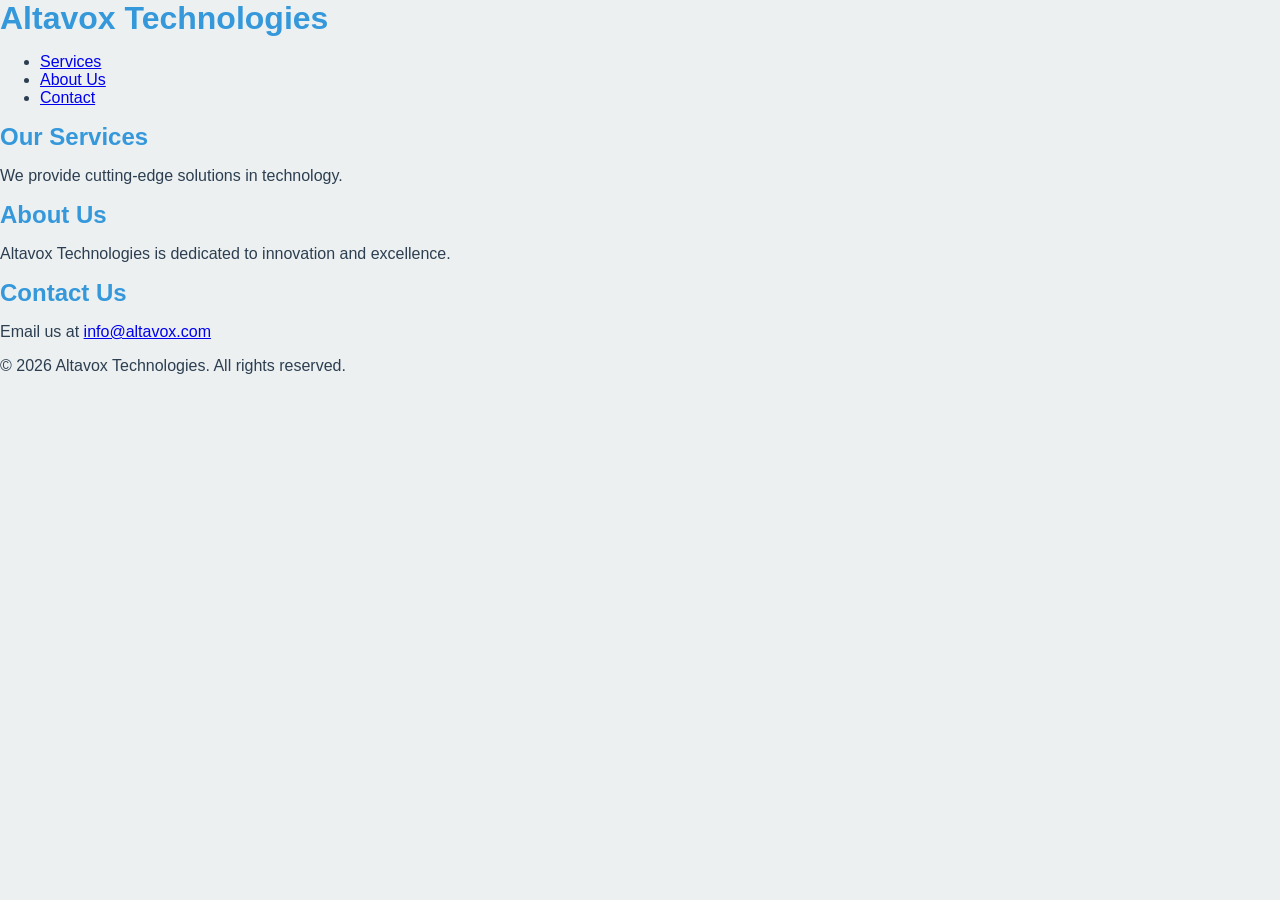
<file: index.html>
<!DOCTYPE html>
<html lang="en">
<head>
    <meta charset="UTF-8">
    <meta name="viewport" content="width=device-width, initial-scale=1.0">
    <title>Welcome to Altavox Technologies</title>
    <link rel="stylesheet" href="styles.css">
</head>
<body>
    <header>
        <h1>Altavox Technologies</h1>
        <nav>
            <ul>
                <li><a href="#services">Services</a></li>
                <li><a href="#about">About Us</a></li>
                <li><a href="#contact">Contact</a></li>
            </ul>
        </nav>
    </header>
    <main>
        <section id="services">
            <h2>Our Services</h2>
            <p>We provide cutting-edge solutions in technology.</p>
        </section>
        <section id="about">
            <h2>About Us</h2>
            <p>Altavox Technologies is dedicated to innovation and excellence.</p>
        </section>
        <section id="contact">
            <h2>Contact Us</h2>
            <p>Email us at <a href="mailto:info@altavox.com">info@altavox.com</a></p>
        </section>
    </main>
    <footer>
        <p>&copy; 2026 Altavox Technologies. All rights reserved.</p>
    </footer>
</body>
</html>
</file>
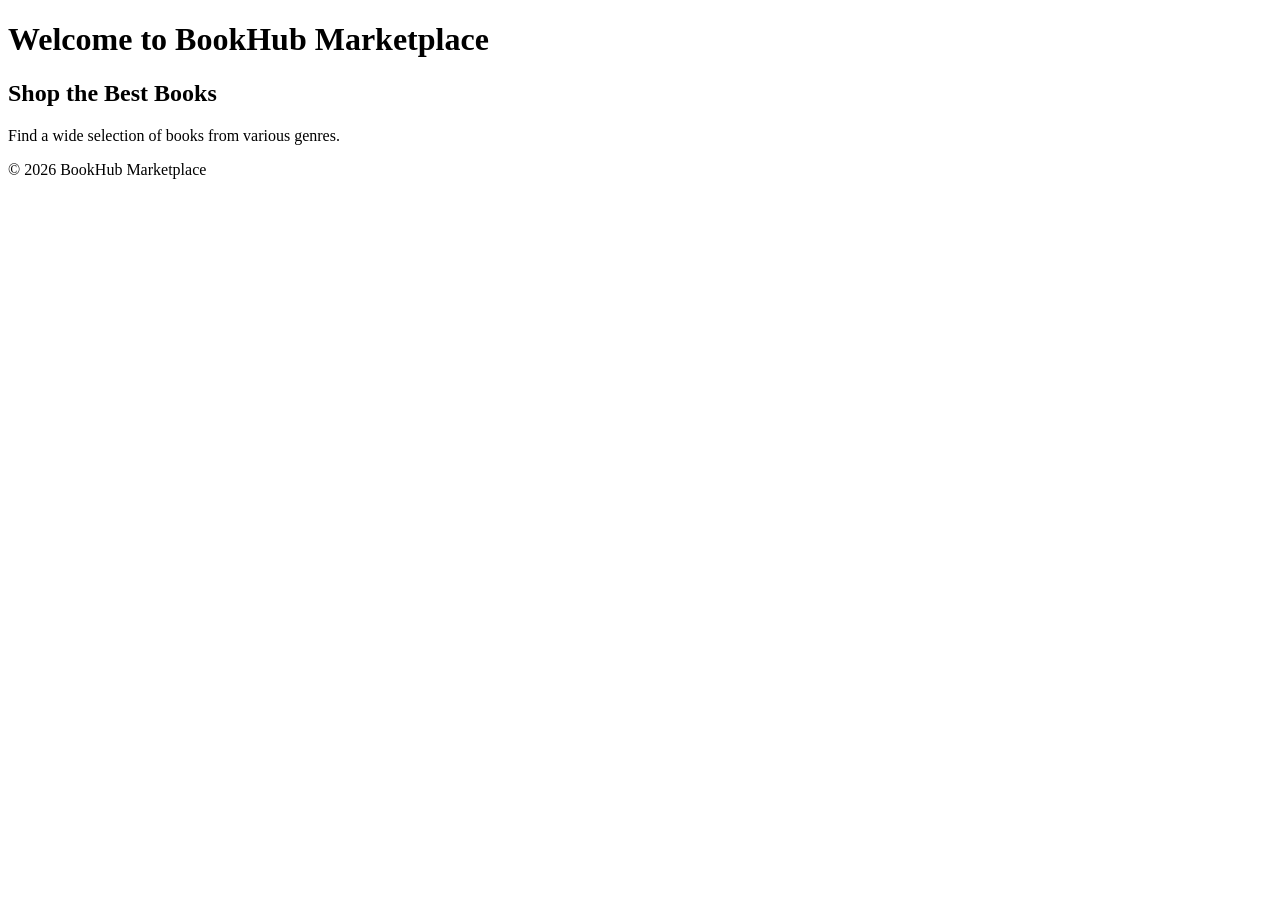
<file: bookhub.html>
<!DOCTYPE html>
<html lang="en">
<head>
    <meta charset="UTF-8">
    <meta name="viewport" content="width=device-width, initial-scale=1.0">
    <title>BookHub Marketplace</title>
</head>
<body>
    <header>
        <h1>Welcome to BookHub Marketplace</h1>
    </header>
    <main>
        <section>
            <h2>Shop the Best Books</h2>
            <p>Find a wide selection of books from various genres.</p>
        </section>
    </main>
    <footer>
        <p>&copy; 2026 BookHub Marketplace</p>
    </footer>
</body>
</html>
</file>
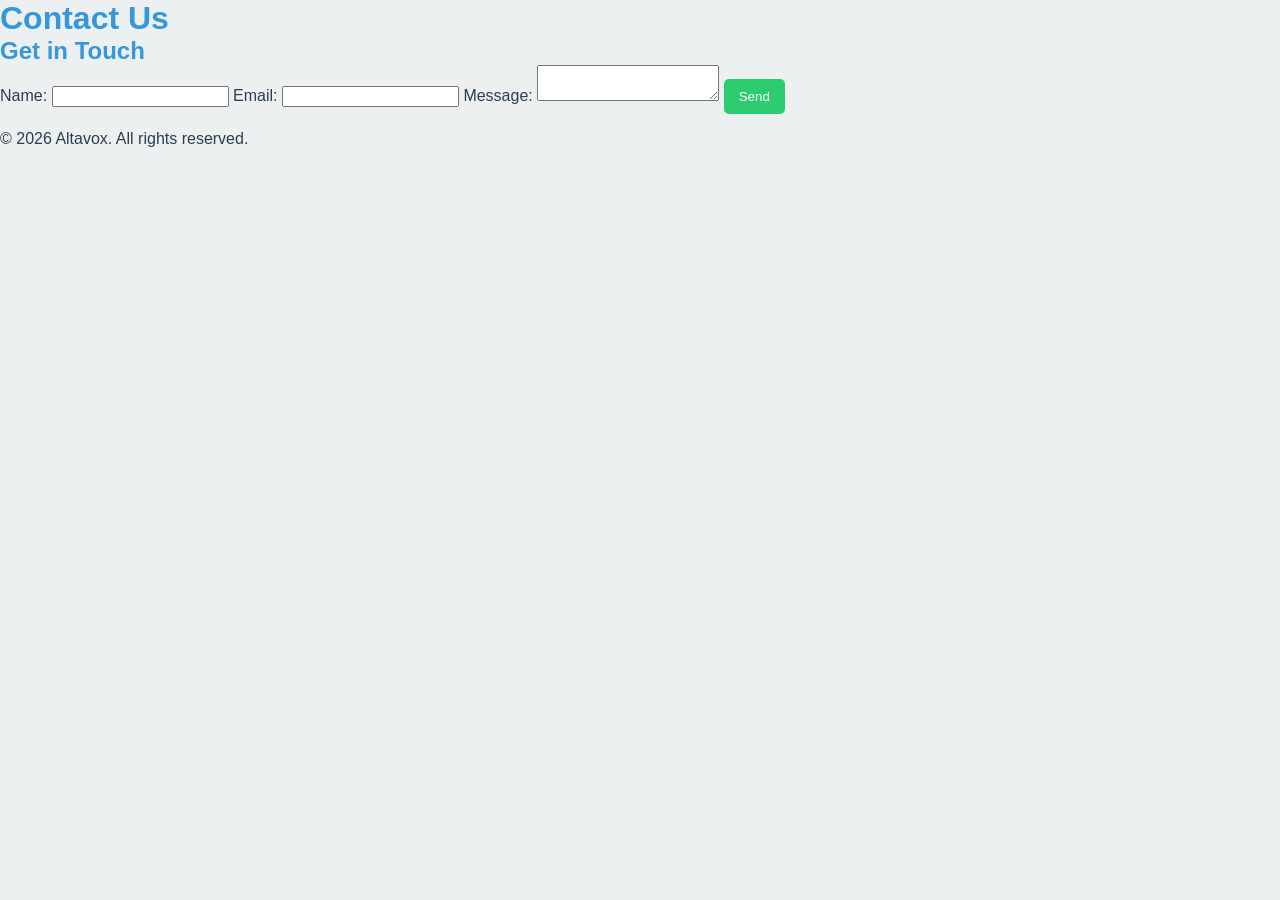
<file: contact.html>
<!DOCTYPE html>
<html lang="en">
<head>
    <meta charset="UTF-8">
    <meta name="viewport" content="width=device-width, initial-scale=1.0">
    <title>Contact Us - Altavox</title>
    <link rel="stylesheet" href="styles.css">
</head>
<body>
    <header>
        <h1>Contact Us</h1>
    </header>
    <main>
        <section>
            <h2>Get in Touch</h2>
            <form action="#" method="post">
                <label for="name">Name:</label>
                <input type="text" id="name" name="name" required>

                <label for="email">Email:</label>
                <input type="email" id="email" name="email" required>

                <label for="message">Message:</label>
                <textarea id="message" name="message" required></textarea>

                <button type="submit">Send</button>
            </form>
        </section>
    </main>
    <footer>
        <p>&copy; 2026 Altavox. All rights reserved.</p>
    </footer>
</body>
</html>
</file>
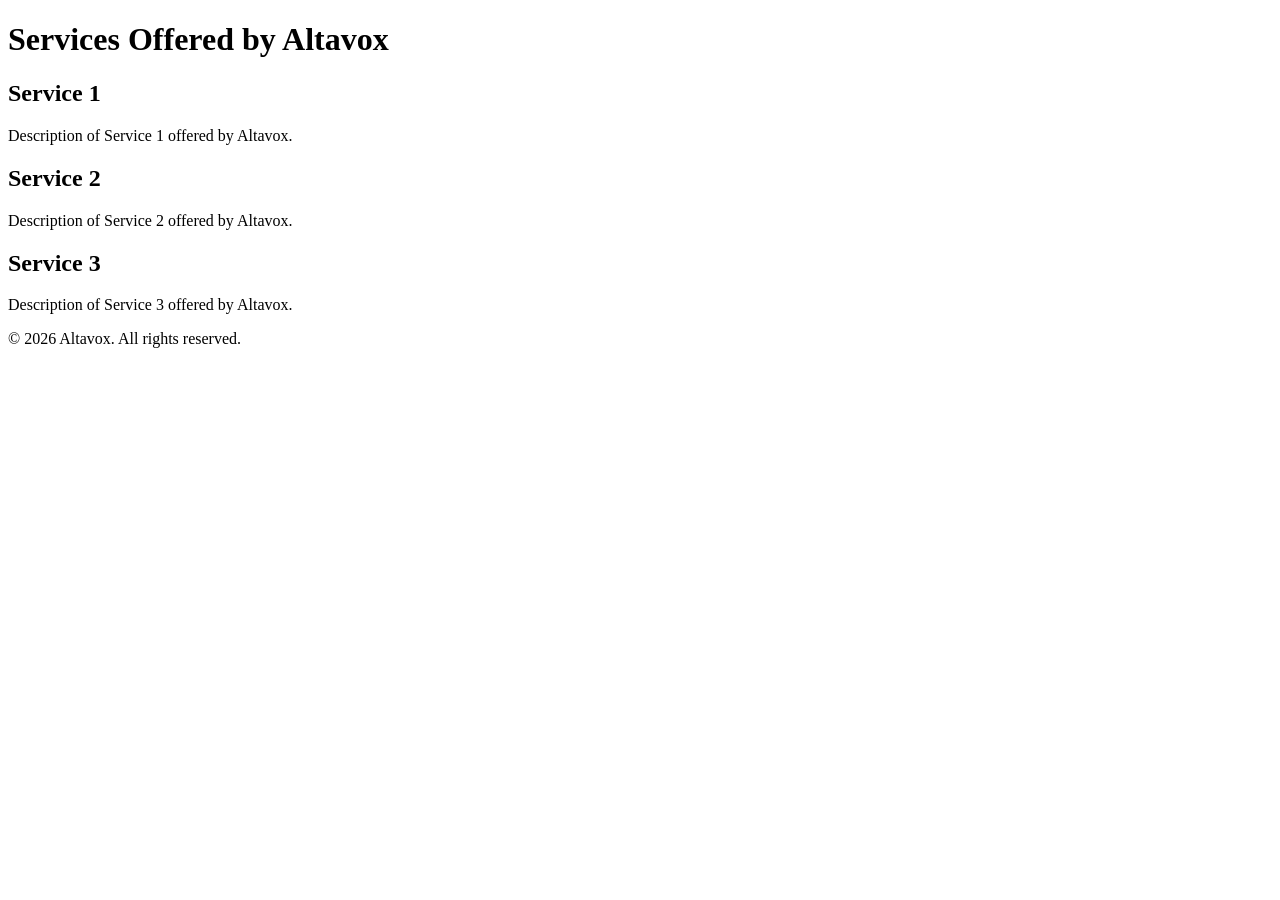
<file: services.html>
<!DOCTYPE html>
<html lang="en">
<head>
    <meta charset="UTF-8">
    <meta name="viewport" content="width=device-width, initial-scale=1.0">
    <title>Altavox Services</title>
</head>
<body>
    <header>
        <h1>Services Offered by Altavox</h1>
    </header>
    <main>
        <section>
            <h2>Service 1</h2>
            <p>Description of Service 1 offered by Altavox.</p>
        </section>
        <section>
            <h2>Service 2</h2>
            <p>Description of Service 2 offered by Altavox.</p>
        </section>
        <section>
            <h2>Service 3</h2>
            <p>Description of Service 3 offered by Altavox.</p>
        </section>
    </main>
    <footer>
        <p>&copy; 2026 Altavox. All rights reserved.</p>
    </footer>
</body>
</html>
</file>
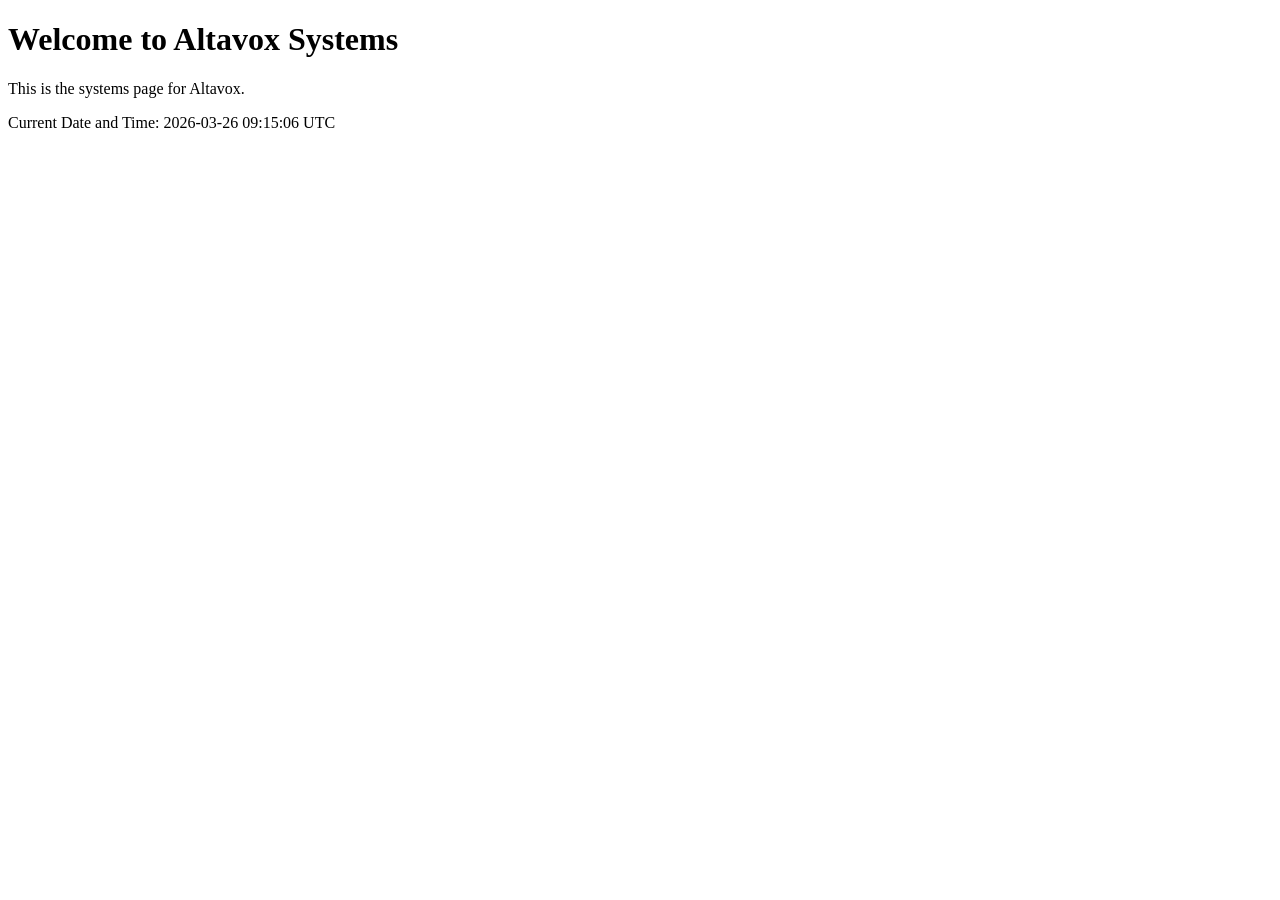
<file: systems.html>
<!DOCTYPE html>
<html lang="en">
<head>
    <meta charset="UTF-8">
    <meta name="viewport" content="width=device-width, initial-scale=1.0">
    <title>Altavox Systems</title>
</head>
<body>
    <h1>Welcome to Altavox Systems</h1>
    <p>This is the systems page for Altavox.</p>
    <p>Current Date and Time: 2026-03-26 09:15:06 UTC</p>
</body>
</html>
</file>
<file: styles.css>
:root {
    --primary-color: #3498db;
    --secondary-color: #2ecc71;
    --background-color: #ecf0f1;
    --font-color: #2c3e50;
    --font-family: 'Helvetica Neue', sans-serif;
    --font-size-base: 16px;
    --border-radius: 5px;
    --transition-speed: 0.3s;
}

body {
    margin: 0;
    padding: 0;
    font-family: var(--font-family);
    background-color: var(--background-color);
    color: var(--font-color);
    font-size: var(--font-size-base);
}

h1, h2, h3, h4, h5, h6 {
    margin: 0;
    padding: 0;
    color: var(--primary-color);
}

button {
    background-color: var(--secondary-color);
    color: white;
    border: none;
    border-radius: var(--border-radius);
    padding: 10px 15px;
    cursor: pointer;
    transition: background-color var(--transition-speed);
}

button:hover {
    background-color: darkgreen;
}

@media (max-width: 768px) {
    body {
        font-size: calc(var(--font-size-base) * 0.9);
    }
}

@media (max-width: 480px) {
    body {
        font-size: calc(var(--font-size-base) * 0.8);
    }
}
</file>
